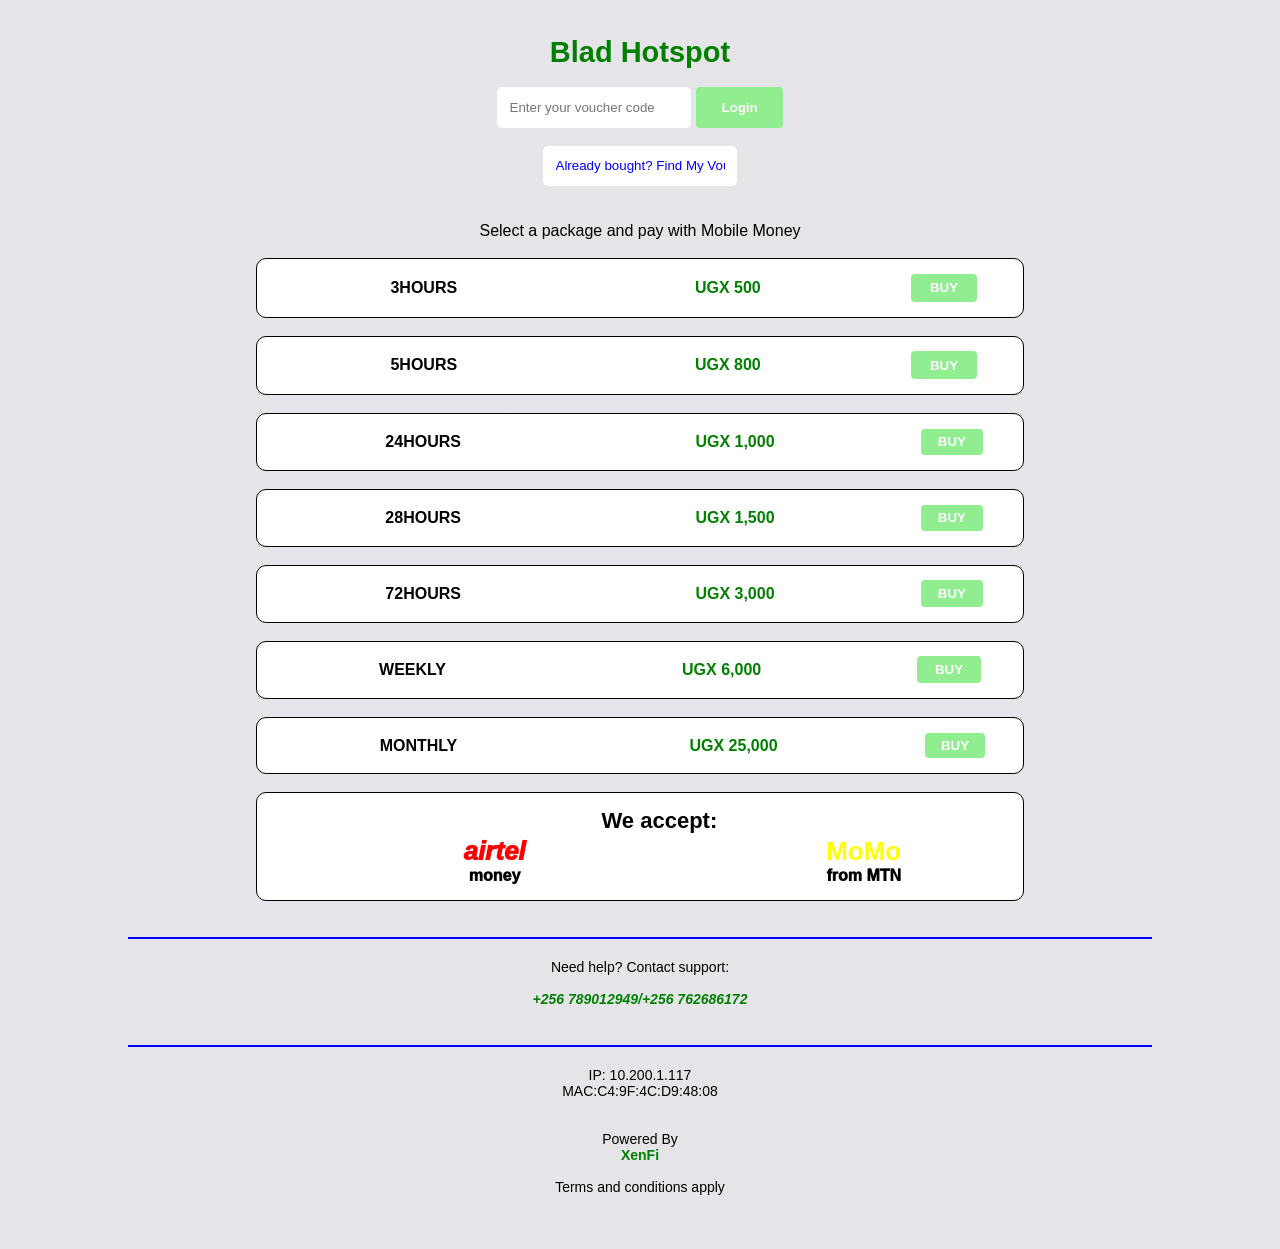
<file: index.html>
<!DOCTYPE html>
<html lang="en">
<head>
  <meta charset="UTF-8">
  <meta name="viewport" content="width=device-width, initial-scale=1.0">
  <title>blad hotspot</title>
  <link rel="stylesheet" href="stylesheet.css">
</head>
<body>
  <section class="page">
    
    <div class="head">
      <br><br>
      <h3>Blad Hotspot</h3>
      <br>
      <input type="text" id="voucherinput" placeholder="Enter your voucher code">
      <button onclick="checkvoucher()" id="login">Login</button>
      <br><br>
      <div class="searchbar">
      <input type="text" onclick="findmyvoucher" id="search" placeholder="Already bought? Find My Voucher">
    </div>
    </div>

    <br><br>
    <div  class="prices">
      <p>Select a package and pay with Mobile Money</p>
      <br>
      <table>
        <tr>
          <td>3HOURS</td>
        <td><b>UGX 500</b></td>
        <td><button onclick="buy('3hrs')" class="buy">BUY</button></td>
        
      </table>
      <br>
       <table>
        <tr>
          <td>5HOURS</td>
        <td><b>UGX 800</b></td>
        <td><button onclick="buy('5hrs')" class="buy">BUY</button></td>
       
      </table>
      <br>
       <table>
        <tr>
          <td>24HOURS</td>
        <td><b>UGX 1,000</b></td>
        <td><button onclick="buy('24hrs')" class="buy">BUY</button></td>
       
      </table>
      <br>
       <table>
        <tr>
          <td>28HOURS</td>
        <td><b>UGX 1,500</b></td>
        <td><button onclick="buy('28hrs')" class="buy">BUY</button></td>
        
      </table>
      <br>
      <table>
        <tr>
          <td>72HOURS</td>
        <td><b>UGX 3,000</b></td>
        <td><button onclick="buy('72hrs')" class="buy">BUY</button></td>
       
      </table>
      <br>
       <table>
        <tr>
          <td>WEEKLY</td>
        <td><b>UGX 6,000</b></td>
        <td><button onclick="buy('1wk')" class="buy">BUY</button></td>
        
      </table>
      <br>
       <table>
        <tr>
          <td>MONTHLY</td>
        <td><b>UGX 25,000</b></td>
        <td><button onclick="buy('1m')" class="buy">BUY</button></td>
        
      </table>
      <br>
       <table class="networks">
        <th>We accept:</th>
        <tr>
          <td><i>airtel   <br></i>money</td>
          
          <td><b>   MoMo <br></b>from MTN</td>
        </tr>
      </table>
    </div>
<div class="contact">
  <br>
  <hr>
  <p>Need help? Contact support:</p>
  <br>
  <i>+256 789012949/+256 762686172</i>
</div>
<br> <hr>
<div class="company"> 
  <b>IP: 10.200.1.117</b><br>
  <b>MAC:C4:9F:4C:D9:48:08</b>
  <br><br><br>
  <P>Powered By <h4>XenFi</h4></P><br>
  <p>Terms and conditions apply</p>
</div>
<br><br><br>
  </section>


  <script src="commands.js"></script>
</body>
</html>
</file>
<file: stylesheet.css>
* {
  padding: 0;
  margin: 0;
}
.page{
  font-family: Arial, sans-serif;
  background-image: linear-gradient(rgba(4,4,40,0.1),rgba(4,4,40,0.1));
  width: 100%;
  height: vh;
  padding: ;
  text-align: center;
}
.head h3{
  color: green;
  font-size: 29px;
}

input{
  padding: 1%;
  border-radius: 5px;
  border: none;
}
#login{
  font-weight: 700;
  border-radius: 4px;
  border: none;
  padding: 1% 2%;
  background: lightgreen;
  color: white;
  cursor: pointer;
  transition: 0.9s;
}
#login:hover{
  background: green;
}
.searchbar input::placeholder{
  color: blue;
}

table{
  border-radius: 10px;
  text-align: center;
  border: 1px solid black;
  background: white;
  padding: 1%;
  margin: auto;
  width: 60%;
}
.prices{
  font-weight: 600;
}
.prices p{
  font-weight: 400;
}

.prices b{
  color: green;
}
.buy{
  font-weight: 700;
  border-radius: 4px;
  border: none;
  padding: 5% 15%;
  background: lightgreen;
  color: white;
  cursor: pointer;
  transition: 0.9s;
}
.buy:hover{
  background: green;
}
.networks{
 
  font-weight: 1000;
  font-size: 16px;
}
.networks i{
  font-family: Impact, Haettenschweiler,  sans-serif;
  font-size: 26px;
  color: red;
}
.networks b{
  font-size: 26px;
  color: yellow;
}
.networks th{
  text-align: right;
  font-size: 22px;
}

hr{
  border: none;
  height: 2px;
  background-color: blue;
  margin: 20px auto;
  width: 80%;
}

.contact{
  font-weight: 200;
  font-size: 14px;
}
.contact i{
  color: green;
  font-weight: 600;
}

.company{
  font-weight: 50;
  font-size: 14px;
}
.company h4{
  color: green;
  font-weight: 600;
}
.company b{
  font-weight: 500;
  font-size: 14px;
  
}
</file>
